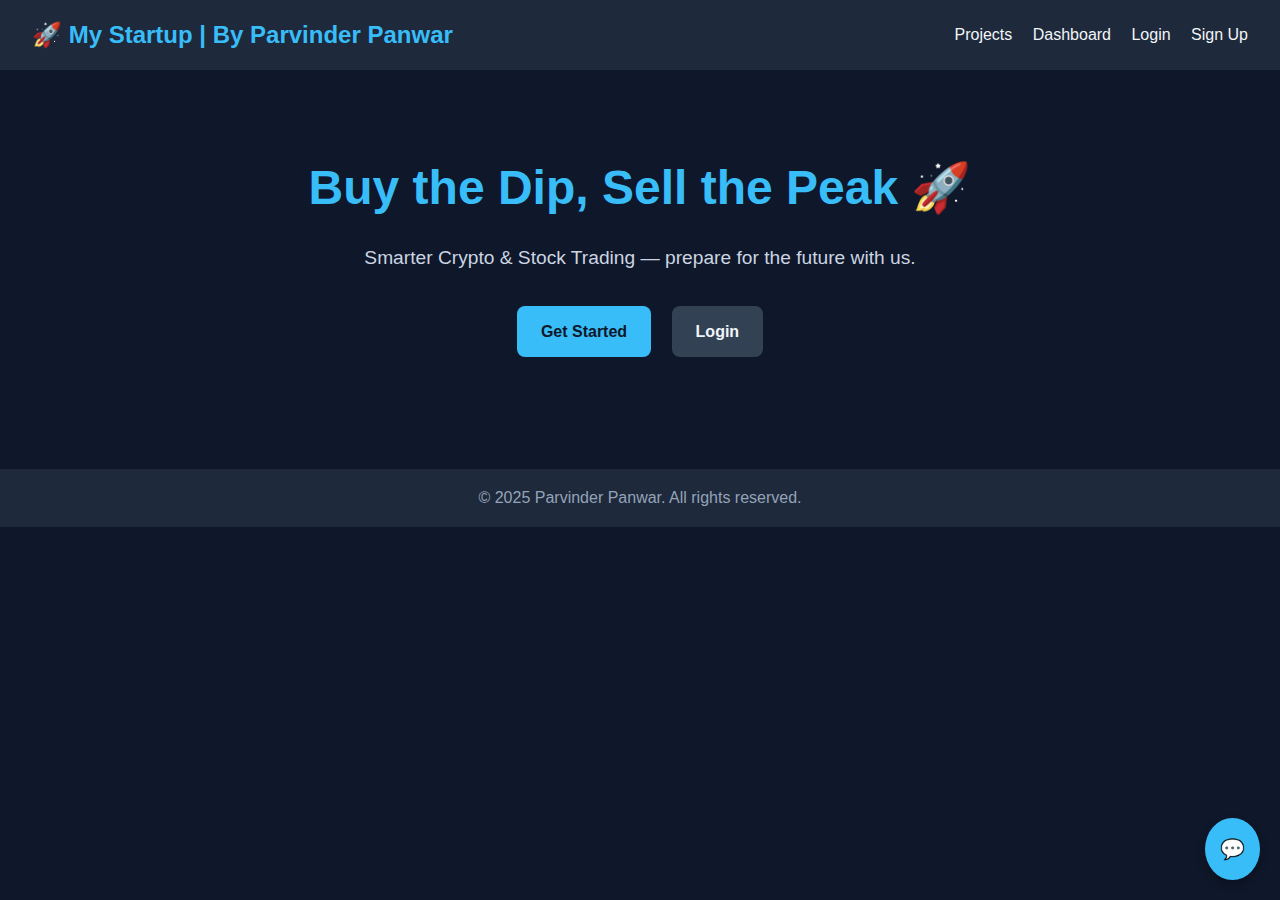
<file: index.html>
<!DOCTYPE html>
<html lang="en">
<head>
  <meta charset="UTF-8">
  <title>My Startup - Parvinder Panwar</title>
  <link rel="stylesheet" href="style.css">
</head>
<body>
  <nav>
    <h2>🚀 My Startup | By Parvinder Panwar</h2>
    <div>
      <a href="projects.html">Projects</a>
      <a href="dashboard.html">Dashboard</a>
      <a href="login.html">Login</a>
      <a href="signup.html">Sign Up</a>
    </div>
  </nav>

  <section class="hero">
    <h1>Buy the Dip, Sell the Peak 🚀</h1>
    <p>Smarter Crypto & Stock Trading — prepare for the future with us.</p>
    <div class="buttons">
      <a href="signup.html" class="btn">Get Started</a>
      <a href="login.html" class="btn secondary">Login</a>
    </div>
  </section>

  <footer>© 2025 Parvinder Panwar. All rights reserved.</footer>

  <!-- Chatbot -->
  <div class="chatbot-icon" onclick="toggleChat()">💬</div>
  <div class="chatbot-box" id="chatbot">
    <div class="chatbot-header">
      AI Chatbot 🤖 - By Parvinder Panwar
      <span onclick="toggleChat()" style="cursor:pointer;">✖</span>
    </div>
    <div class="chatbot-messages" id="chatbot-messages"></div>
    <div class="chatbot-input">
      <input type="text" id="user-input" placeholder="Ask me something..." />
      <button onclick="sendMessage()">Send</button>
    </div>
  </div>
  <script src="script.js"></script>
</body>
</html>
</file>
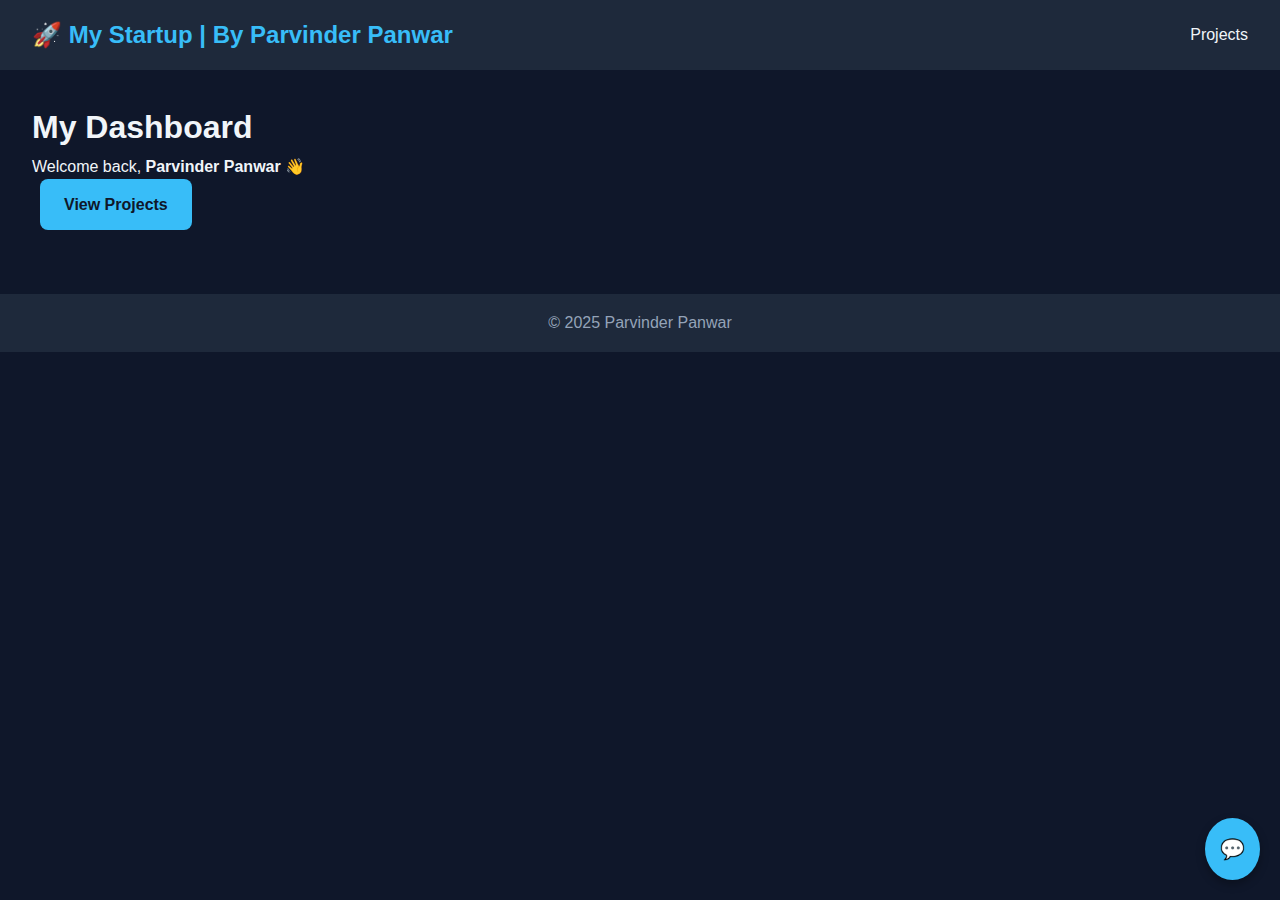
<file: dashbord.html>
<!DOCTYPE html>
<html lang="en">
<head>
  <meta charset="UTF-8">
  <title>Dashboard - Parvinder Panwar</title>
  <link rel="stylesheet" href="style.css">
</head>
<body>
  <nav>
    <h2>🚀 My Startup | By Parvinder Panwar</h2>
    <a href="projects.html">Projects</a>
  </nav>

  <section class="content">
    <h1>My Dashboard</h1>
    <p>Welcome back, <b>Parvinder Panwar</b> 👋</p>
    <a href="projects.html" class="btn">View Projects</a>
  </section>

  <footer>© 2025 Parvinder Panwar</footer>

  <!-- Chatbot -->
  <div class="chatbot-icon" onclick="toggleChat()">💬</div>
  <div class="chatbot-box" id="chatbot">
    <div class="chatbot-header">
      AI Chatbot 🤖 - By Parvinder Panwar
      <span onclick="toggleChat()" style="cursor:pointer;">✖</span>
    </div>
    <div class="chatbot-messages" id="chatbot-messages"></div>
    <div class="chatbot-input">
      <input type="text" id="user-input" placeholder="Ask me something..." />
      <button onclick="sendMessage()">Send</button>
    </div>
  </div>
  <script src="script.js"></script>
</body>
</html>
</file>
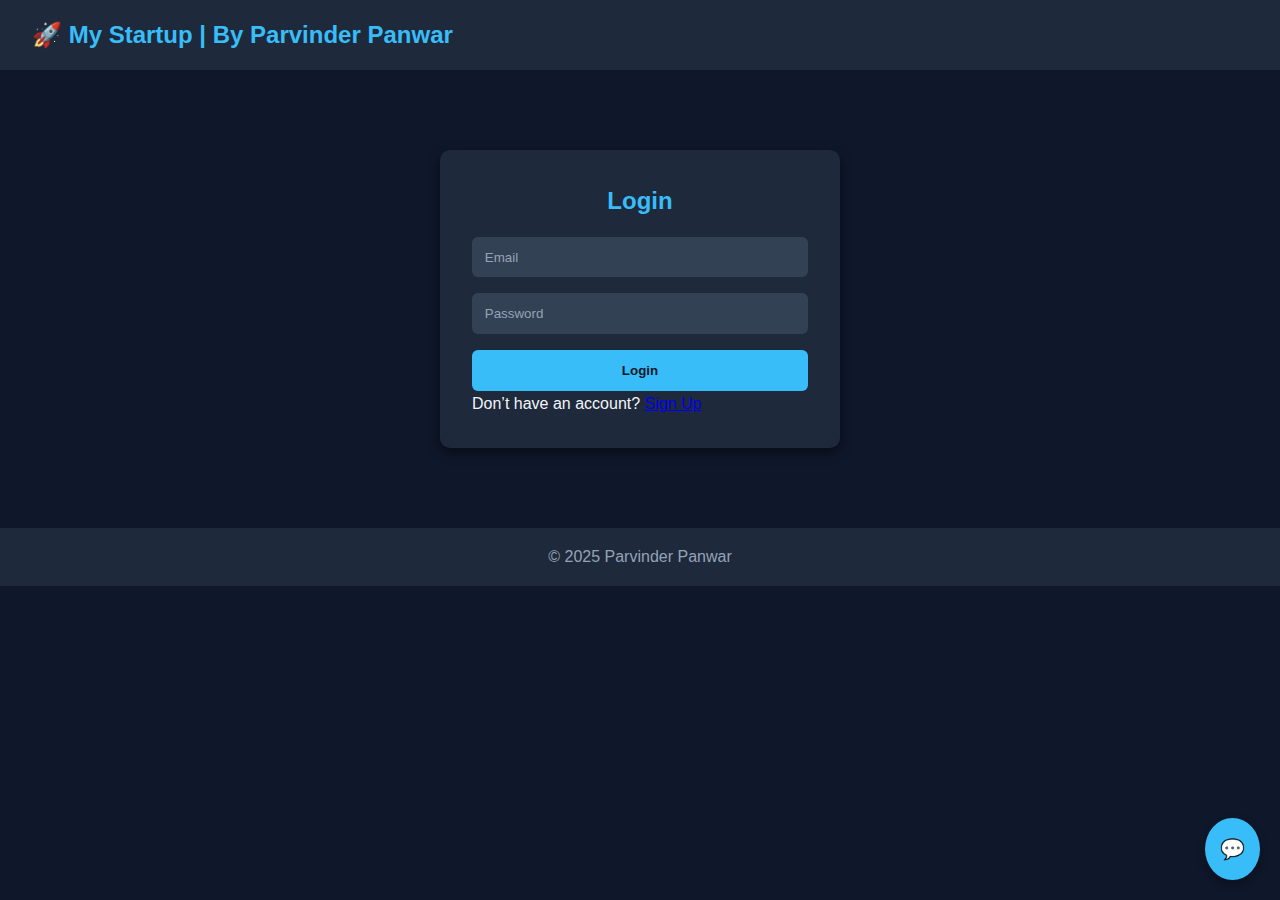
<file: login.html>
<!DOCTYPE html>
<html lang="en">
<head>
  <meta charset="UTF-8">
  <title>Login - Parvinder Panwar</title>
  <link rel="stylesheet" href="style.css">
</head>
<body>
  <nav><h2>🚀 My Startup | By Parvinder Panwar</h2></nav>

  <section class="form-container">
    <h2>Login</h2>
    <form onsubmit="return fakeLogin(event)">
      <input type="email" placeholder="Email" required>
      <input type="password" placeholder="Password" required>
      <button type="submit">Login</button>
    </form>
    <p>Don’t have an account? <a href="signup.html">Sign Up</a></p>
  </section>

  <footer>© 2025 Parvinder Panwar</footer>

  <!-- Chatbot -->
  <div class="chatbot-icon" onclick="toggleChat()">💬</div>
  <div class="chatbot-box" id="chatbot">
    <div class="chatbot-header">
      AI Chatbot 🤖 - By Parvinder Panwar
      <span onclick="toggleChat()" style="cursor:pointer;">✖</span>
    </div>
    <div class="chatbot-messages" id="chatbot-messages"></div>
    <div class="chatbot-input">
      <input type="text" id="user-input" placeholder="Ask me something..." />
      <button onclick="sendMessage()">Send</button>
    </div>
  </div>
  <script src="script.js"></script>
</body>
</html>
</file>
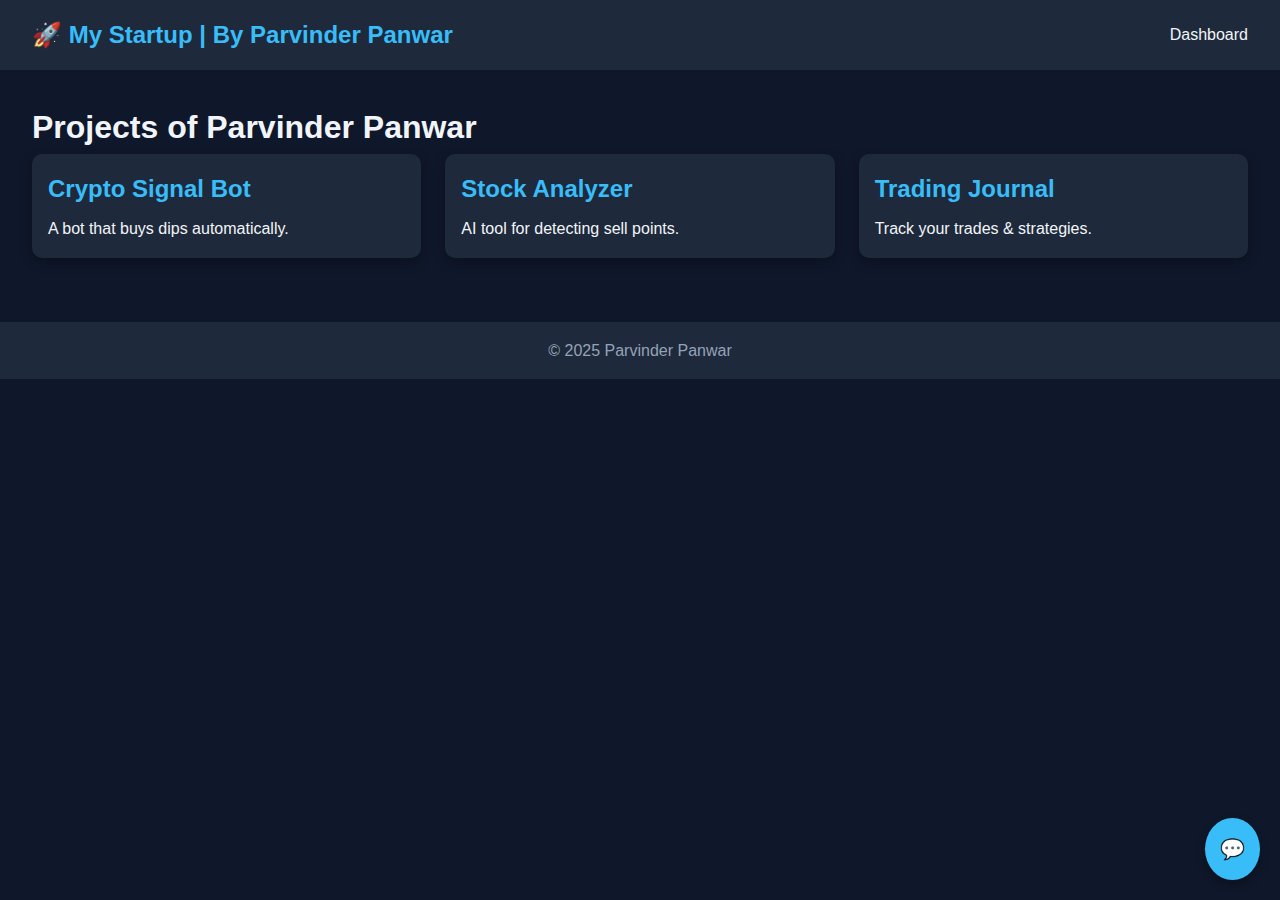
<file: projects.html>
<!DOCTYPE html>
<html lang="en">
<head>
  <meta charset="UTF-8">
  <title>Projects - Parvinder Panwar</title>
  <link rel="stylesheet" href="style.css">
</head>
<body>
  <nav>
    <h2>🚀 My Startup | By Parvinder Panwar</h2>
    <a href="dashboard.html">Dashboard</a>
  </nav>

  <section class="content">
    <h1>Projects of Parvinder Panwar</h1>
    <div class="project-list">
      <div class="project">
        <h2>Crypto Signal Bot</h2>
        <p>A bot that buys dips automatically.</p>
      </div>
      <div class="project">
        <h2>Stock Analyzer</h2>
        <p>AI tool for detecting sell points.</p>
      </div>
      <div class="project">
        <h2>Trading Journal</h2>
        <p>Track your trades & strategies.</p>
      </div>
    </div>
  </section>

  <footer>© 2025 Parvinder Panwar</footer>

  <!-- Chatbot -->
  <div class="chatbot-icon" onclick="toggleChat()">💬</div>
  <div class="chatbot-box" id="chatbot">
    <div class="chatbot-header">
      AI Chatbot 🤖 - By Parvinder Panwar
      <span onclick="toggleChat()" style="cursor:pointer;">✖</span>
    </div>
    <div class="chatbot-messages" id="chatbot-messages"></div>
    <div class="chatbot-input">
      <input type="text" id="user-input" placeholder="Ask me something..." />
      <button onclick="sendMessage()">Send</button>
    </div>
  </div>
  <script src="script.js"></script>
</body>
</html>
</file>
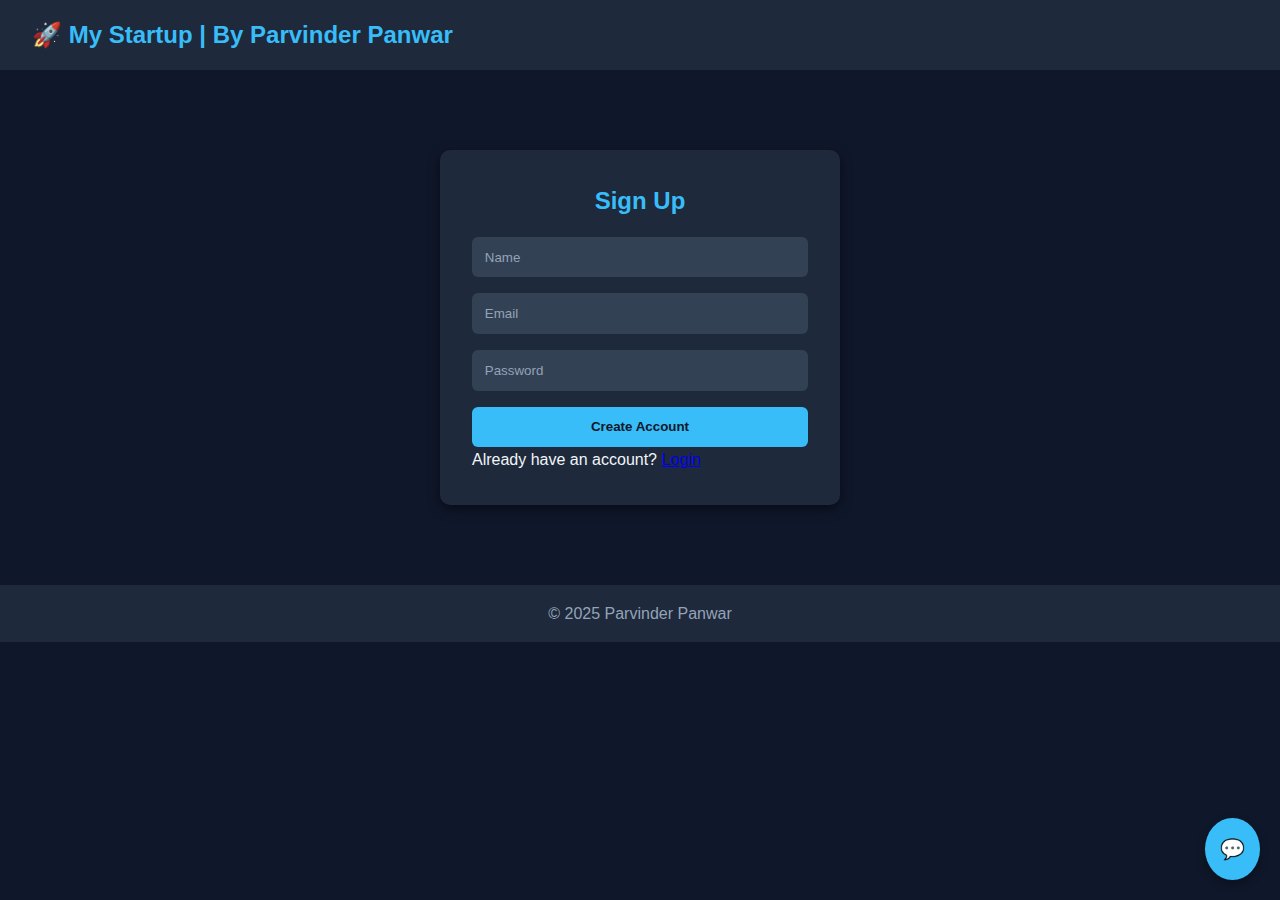
<file: signup.html>
<!DOCTYPE html>
<html lang="en">
<head>
  <meta charset="UTF-8">
  <title>Sign Up - Parvinder Panwar</title>
  <link rel="stylesheet" href="style.css">
</head>
<body>
  <nav><h2>🚀 My Startup | By Parvinder Panwar</h2></nav>

  <section class="form-container">
    <h2>Sign Up</h2>
    <form onsubmit="return fakeSignup(event)">
      <input type="text" placeholder="Name" required>
      <input type="email" placeholder="Email" required>
      <input type="password" placeholder="Password" required>
      <button type="submit">Create Account</button>
    </form>
    <p>Already have an account? <a href="login.html">Login</a></p>
  </section>

  <footer>© 2025 Parvinder Panwar</footer>

  <!-- Chatbot -->
  <div class="chatbot-icon" onclick="toggleChat()">💬</div>
  <div class="chatbot-box" id="chatbot">
    <div class="chatbot-header">
      AI Chatbot 🤖 - By Parvinder Panwar
      <span onclick="toggleChat()" style="cursor:pointer;">✖</span>
    </div>
    <div class="chatbot-messages" id="chatbot-messages"></div>
    <div class="chatbot-input">
      <input type="text" id="user-input" placeholder="Ask me something..." />
      <button onclick="sendMessage()">Send</button>
    </div>
  </div>
  <script src="script.js"></script>
</body>
</html>
</file>
<file: style.css>
/* General Reset */
* {
  margin: 0;
  padding: 0;
  box-sizing: border-box;
}

body {
  font-family: "Segoe UI", Arial, sans-serif;
  background: #0f172a;
  color: #f1f5f9;
  line-height: 1.6;
}

/* Navbar */
nav {
  background: #1e293b;
  padding: 1rem 2rem;
  display: flex;
  justify-content: space-between;
  align-items: center;
}

nav h2 {
  color: #38bdf8;
  font-weight: bold;
}

nav a {
  color: #f1f5f9;
  margin-left: 1rem;
  text-decoration: none;
  font-weight: 500;
}

nav a:hover {
  color: #38bdf8;
}

/* Hero Section */
.hero {
  text-align: center;
  padding: 5rem 2rem;
}

.hero h1 {
  font-size: 3rem;
  color: #38bdf8;
  margin-bottom: 1rem;
}

.hero p {
  font-size: 1.2rem;
  color: #cbd5e1;
}

.buttons {
  margin-top: 2rem;
}

.btn {
  display: inline-block;
  background: #38bdf8;
  color: #0f172a;
  padding: 0.8rem 1.5rem;
  margin: 0 0.5rem;
  border-radius: 8px;
  text-decoration: none;
  font-weight: bold;
  transition: 0.3s;
}

.btn:hover {
  background: #0ea5e9;
}

.btn.secondary {
  background: #334155;
  color: #f1f5f9;
}

.btn.secondary:hover {
  background: #475569;
}

/* Form */
.form-container {
  max-width: 400px;
  margin: 5rem auto;
  background: #1e293b;
  padding: 2rem;
  border-radius: 10px;
  box-shadow: 0 4px 12px rgba(0,0,0,0.5);
}

.form-container h2 {
  margin-bottom: 1rem;
  color: #38bdf8;
  text-align: center;
}

.form-container input {
  width: 100%;
  padding: 0.8rem;
  margin-bottom: 1rem;
  border: none;
  border-radius: 6px;
  background: #334155;
  color: #f1f5f9;
}

.form-container input::placeholder {
  color: #94a3b8;
}

.form-container button {
  width: 100%;
  padding: 0.8rem;
  background: #38bdf8;
  border: none;
  border-radius: 6px;
  color: #0f172a;
  font-weight: bold;
  cursor: pointer;
}

.form-container button:hover {
  background: #0ea5e9;
}

/* Projects / Dashboard */
.content {
  padding: 2rem;
}

.project-list {
  display: grid;
  grid-template-columns: repeat(auto-fit, minmax(250px, 1fr));
  gap: 1.5rem;
}

.project {
  background: #1e293b;
  padding: 1rem;
  border-radius: 10px;
  box-shadow: 0 4px 12px rgba(0,0,0,0.3);
}

.project h2 {
  color: #38bdf8;
  margin-bottom: 0.5rem;
}

/* Footer */
footer {
  text-align: center;
  padding: 1rem;
  background: #1e293b;
  color: #94a3b8;
  margin-top: 2rem;
}

/* Chatbot Styles */
.chatbot-icon {
  position: fixed;
  bottom: 20px;
  right: 20px;
  background: #38bdf8;
  color: #0f172a;
  padding: 15px;
  border-radius: 50%;
  cursor: pointer;
  font-size: 20px;
  box-shadow: 0 4px 10px rgba(0,0,0,0.3);
  transition: 0.3s;
}

.chatbot-icon:hover {
  background: #0ea5e9;
}

.chatbot-box {
  position: fixed;
  bottom: 80px;
  right: 20px;
  width: 320px;
  max-height: 450px;
  background: #1e293b;
  border-radius: 10px;
  display: none;
  flex-direction: column;
  overflow: hidden;
  box-shadow: 0 4px 15px rgba(0,0,0,0.7);
}

.chatbot-header {
  background: #38bdf8;
  padding: 10px;
  font-weight: bold;
  color: #0f172a;
  display: flex;
  justify-content: space-between;
  align-items: center;
}

.chatbot-messages {
  flex: 1;
  padding: 10px;
  overflow-y: auto;
  font-size: 14px;
}

.chatbot-messages .user {
  text-align: right;
  margin: 5px 0;
  color: #38bdf8;
}

.chatbot-messages .bot {
  text-align: left;
  margin: 5px 0;
  color: #f1f5f9;
}

.chatbot-input {
  display: flex;
  border-top: 1px solid #334155;
}

.chatbot-input input {
  flex: 1;
  padding: 10px;
  border: none;
  background: #334155;
  color: #fff;
}

.chatbot-input input::placeholder {
  color: #94a3b8;
}

.chatbot-input button {
  padding: 10px;
  background: #38bdf8;
  border: none;
  color: #0f172a;
  cursor: pointer;
  font-weight: bold;
}

.chatbot-input button:hover {
  background: #0ea5e9;
}
</file>
